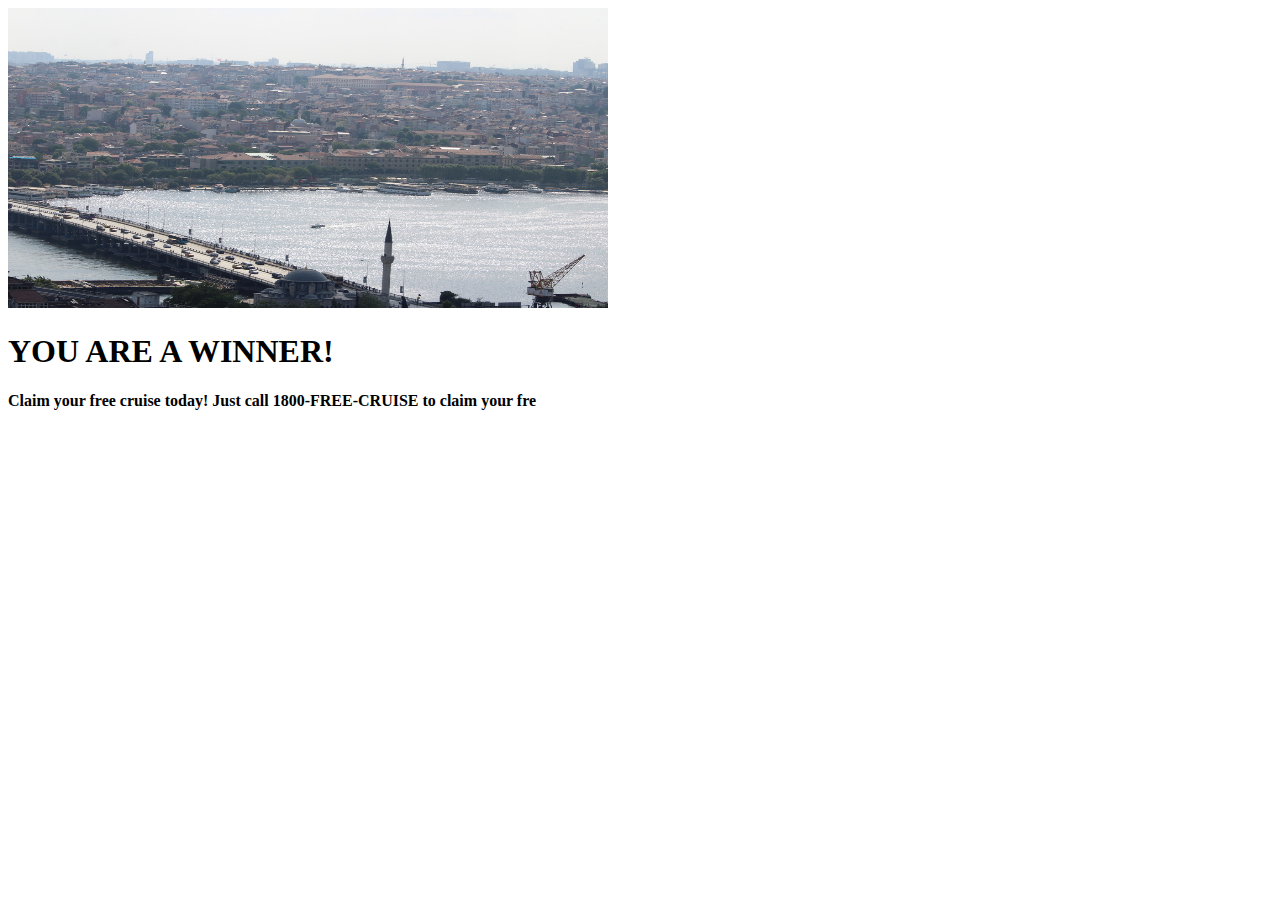
<file: index.html>
<!DOCTYPE html>
<html>
    <body>
        <img src="resources/header.jpg" alt="You too could visit this beautiful city with the help of our free cruise services!" width="600" height="300">
        <h1><b>YOU ARE A WINNER!</b></h1>
        <p><strong>Claim your free cruise today! Just call 1800-FREE-CRUISE to claim your fre</strong></p>
        <audio autoplay loop>
            <source src="resources/you_are_a_winner.mp3" type="audio/mp3">
          Your browser does not support the audio element.
        </audio>
    </body>
</html>
</file>
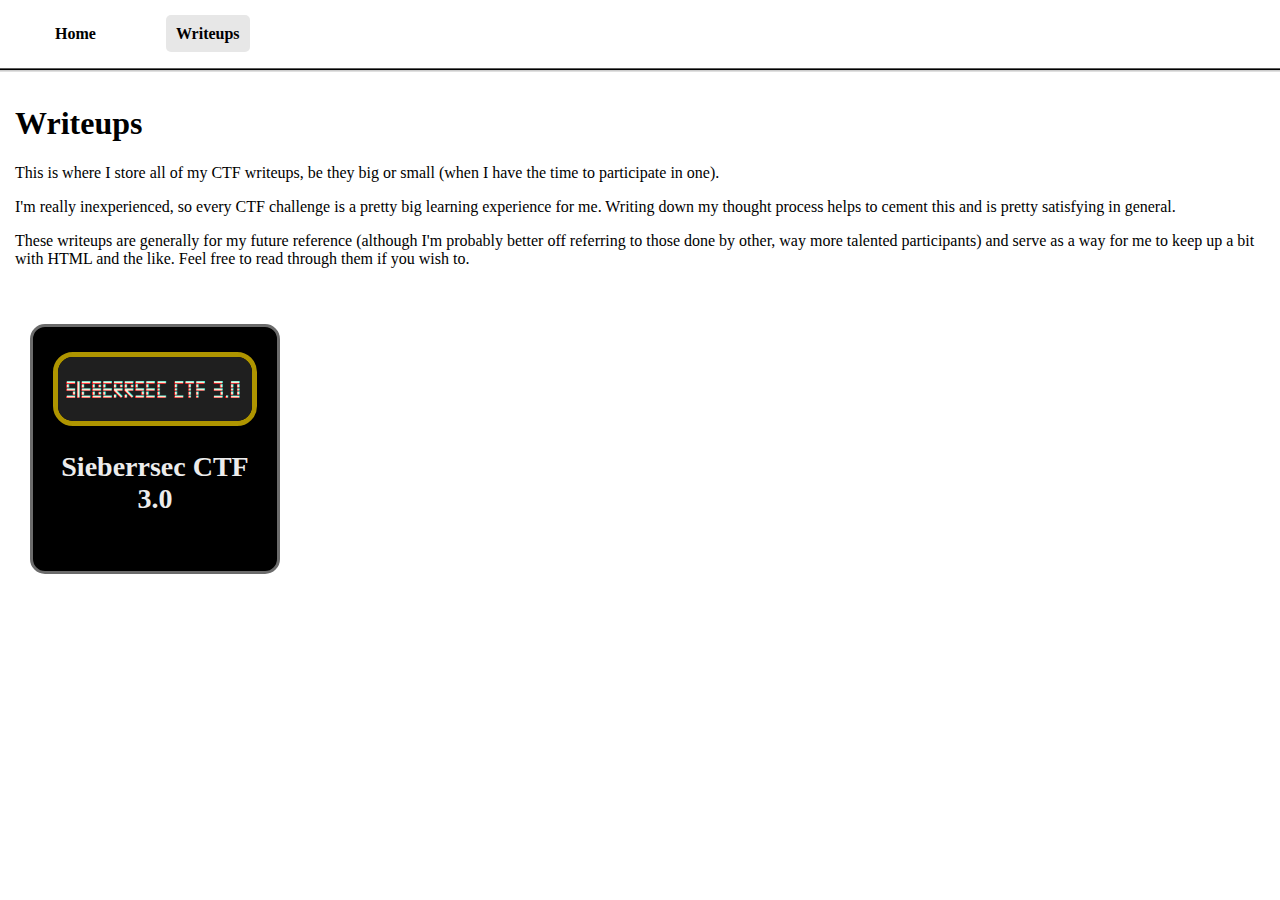
<file: pages/writeups.html>
<!DOCTYPE html>
<html>
    <head>
        <title>Writeups</title>
        <meta charset="UTF-8">
        <link rel="stylesheet" href="../css/style.css">
    </head>
    <body>
        <nav>
            <ul class="nav-list">
                <li class="nav-list-item"><a href="../index.html">Home</a></li>
                <li class="nav-list-item nav-active"><a href="./writeups.html">Writeups</a></li>
            </ul>
        </nav>
        <div class="writeups-intro">
            <h1>Writeups</h1>
            <p>This is where I store all of my CTF writeups, be they big or small (when I have the time to participate in one).</p>
            <p> I'm really inexperienced, so every CTF challenge is a pretty big learning experience for me. Writing down my thought process helps to cement this and is pretty satisfying in general.</p>
            <p>These writeups are generally for my future reference (although I'm probably better off referring to those done by other, way more talented participants) and serve as a way for me to keep up a bit with HTML and the like. Feel free to read through them if you wish to.</p>
        </div>
        <div class="cards-container">
            <a href="./writeups/sieberrsec_3.html">
                <figure>
                    <img src="../images/writeups/sieberrsec_3/sieberrsec_3.0_logo.png" alt="Sieberrsec CTF 3.0 Logo">
                    <figcaption>Sieberrsec CTF 3.0</figcaption>
                </figure>
            </a>
        </div>
    </body>
</html>
</file>
<file: css/style.css>
/* Universal + navbar styling */
body {
    margin:0;
}

html {
    scroll-behavior: smooth;
}

nav {
    border-bottom: 1px solid rgb(92, 92, 92);
    box-shadow: 0px 1px #000,
                0px 2px #ccc,
                0px 3px rgb(224, 224, 224);
}

.nav-list {
    margin: 10px 0px;
    display: flex;
    list-style-type: none;
    padding:15px;
}

.nav-list-item a {
    margin: 0px 30px;
    padding: 10px;
}

.nav-list-item a:link,
.nav-list-item a:visited {
    text-decoration: none;
    font-weight: bold;
    color:black;
}

.nav-list-item.nav-active a {
    background-color: rgb(231, 231, 231);
    border-radius:5px;
}

.nav-list-item a:hover {
    background-color: rgb(100, 100, 100);
    color: white;
    border-radius:5px;
}

/* Home page styling */
.home {
    text-align: center;
}

#construction {
    display: flex;
    justify-content: center;
    align-items: center;
}

#construction img {
    max-width: 60%;
}

/* Writeups home styling */

.cards-container {
    display: flex;
    flex-wrap: wrap;
}

.cards-container a:hover figure{
    background-color: rgb(156, 156, 156);
    color: black;
}

.cards-container a {
    text-decoration: none;
    margin: 25px 30px;
}

.cards-container figure {
    margin: 0;
    border: 3px solid #6b6b6b;
    background-color: #000000;
    color: #ececec;
    padding: 25px;
    width:250px;
    height: 250px;
    box-sizing: border-box;
    border-radius: 15px;
    display: flex;
    flex-direction: column;
    justify-content: flex-start;
    align-items: center;
}

.cards-container figure img {
    width: 100%;
    border: 5px solid rgb(175, 149, 0);
    border-radius: 20px;
    margin-bottom: 25px;
}

.cards-container figure figcaption {
    font-size: 28px;
    font-weight: bold;
    text-align: center;
}

.writeups-intro {
    padding: 15px;
}

/* Writeup page styling */

.writeup-header,
.writeup-description,
.page-anchors,
.writeup-section-header,
.writeup-header-caption,
.page-anchors h2 {
    margin: 15px;
}

.writeup-header {
    display: flex;
    align-items: center;
}

.writeup-header-caption h1, .writeup-header-caption p {
    margin: 0;
}

.writeup-header img {
    margin-top: 15px;
    border-radius: 10px;
}
 /* Page anchors styling specifically */

.page-anchors {
    padding: 40px 0px;
    border: 3px dotted black;
    border-radius: 5px;
    display: flex;
    align-items: center;
}

.page-anchors ul {
    padding: 0;
    display: flex;
    justify-content: space-evenly;
    flex-wrap: wrap;
    width: 80%;
    margin-top: -20px;
    margin-bottom: 0;
}

.page-anchors ul li {
    list-style: none;
    margin-top: 20px;
}

.page-anchors a{
    color: rgb(0, 0, 163);
    text-decoration: none;
    font-size: 24px;
    border: 2px solid black;
    padding: 5px 12px;
    border-radius: 3px;
}

.page-anchors a:hover {
    color: rgb(81, 81, 255);
    font-size: 28px;
    transition: font-size 0.2s;
}

/* End of page anchors styling */

.writeup-section-header {
    text-decoration: underline;
}

.solve-number {
    font-size: 10px;
}

.challenge {
    margin: 15px;
    padding: 15px;
    border: 5px solid black;
}

.challenge img {
    width: 50%;
    border: 2px solid black;
}

.instructions p{
    font-size: 14px;
    font-style: italic;
}

.flag {
    font-weight: bold;
}

code {
    white-space: pre
}
</file>
